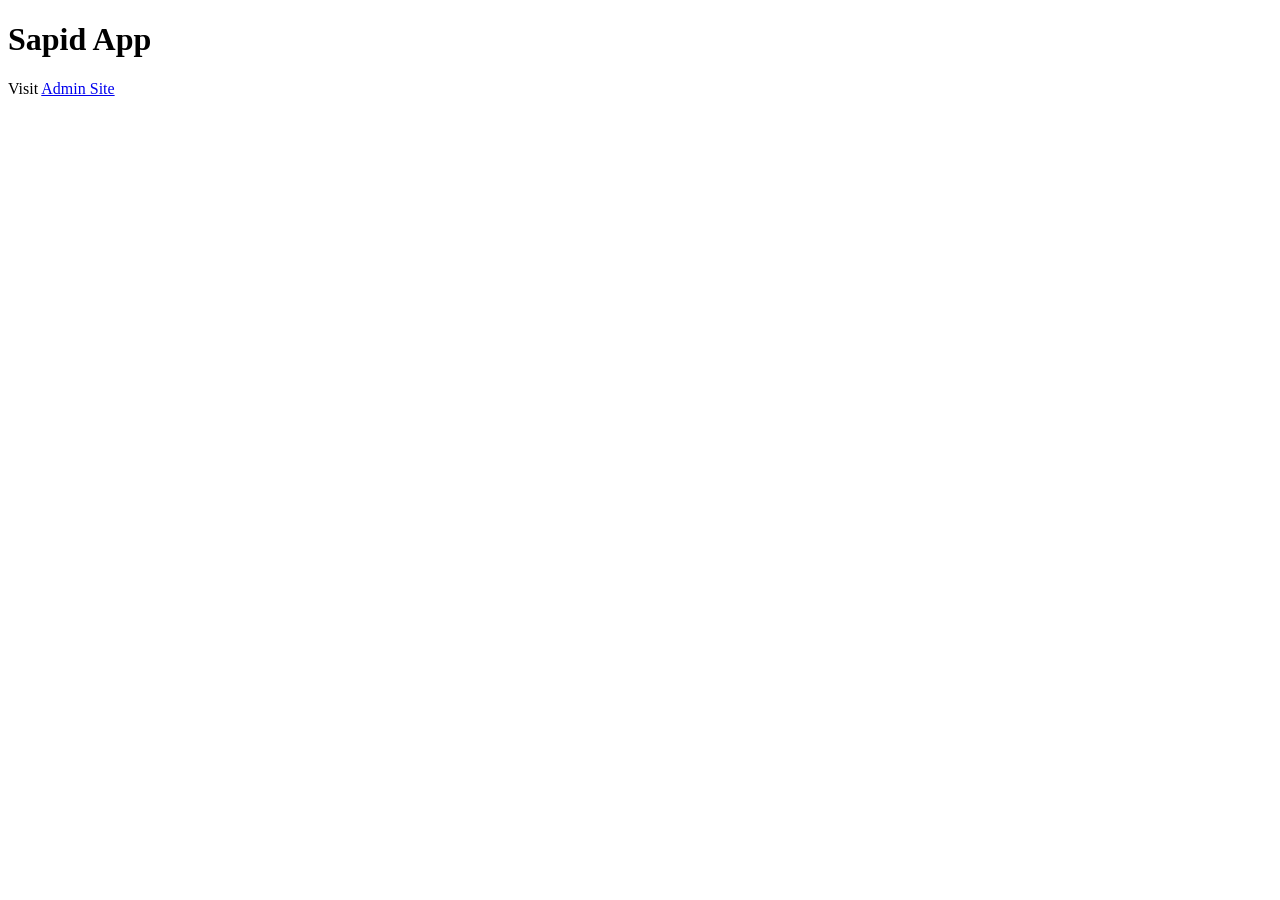
<file: templates/home.html>
<!DOCTYPE html>
<html lang="en">

<head>
    <meta charset="UTF-8">
    <meta http-equiv="X-UA-Compatible" content="IE=edge">
    <meta name="viewport" content="width=device-width, initial-scale=1.0">
    <title>Sapid App</title>
</head>

<body>
    <h1>Sapid App</h1>
    <p>Visit <a href="/admin/">Admin Site</a></p>
</body>

</html>
</file>
